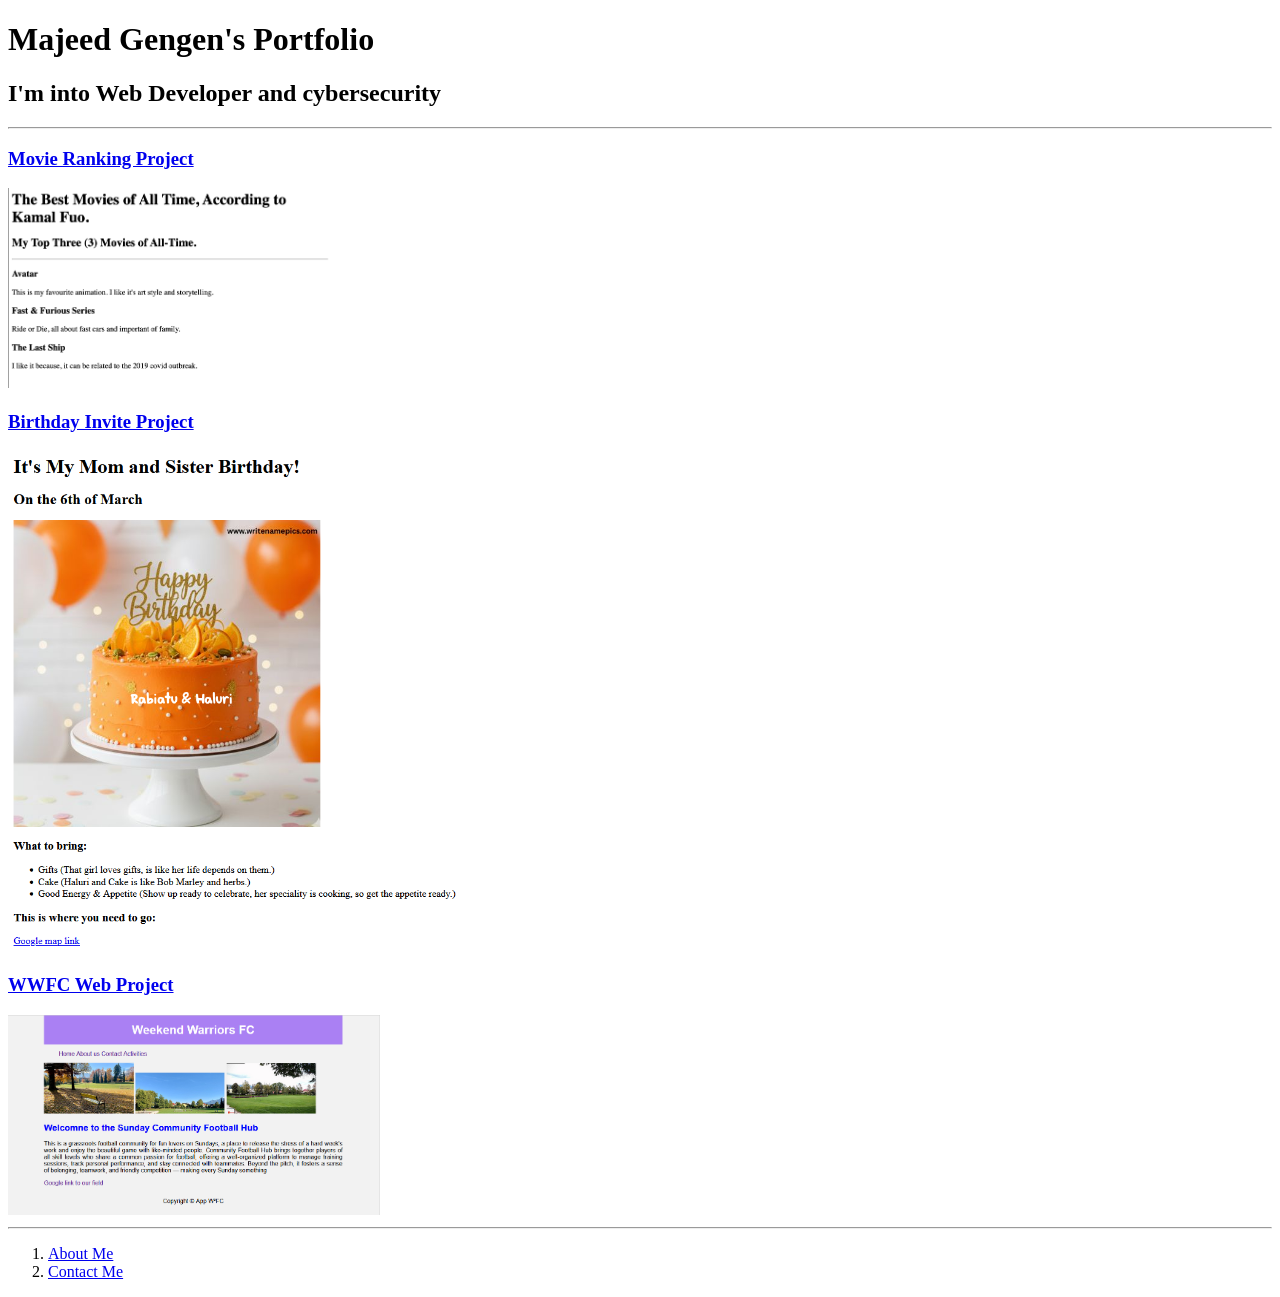
<file: index.html>
<!DOCTYPE html>
<html lang="en">
<head>
    <meta charset="UTF-8">
    <title>Majeed's Portfolio</title>
</head>
<body>
    <h1>Majeed Gengen's Portfolio</h1>
    <h2>I'm into Web Developer and cybersecurity</h2>
    <hr />
    <h3><a href="./public/movie-ranking.html">Movie Ranking Project</a></h3>
    <img src="./assets/images/Movie-ranking 2.png" height="200" alt="Top 3 movie rankings preview">
    <h3><a href="./public/birthday-invite.html">Birthday Invite Project</a></h3>
    <img src="./assets/images/birthday-invite.png" height="500" alt="A birthday invite project preview"/>
    <h3><a href="./My website project/index.html">WWFC Web Project</a></h3>
    <img src="./assets/images/WWFC web pic.png" height="200" alt="A preview of the website"/>

    <hr />
    <ol>
        <li><a href="./public/about.html">About Me</a></li>
        <li><a href="./public/contact.html">Contact Me</a></li>
    </ol>

</body>
</html>
</file>
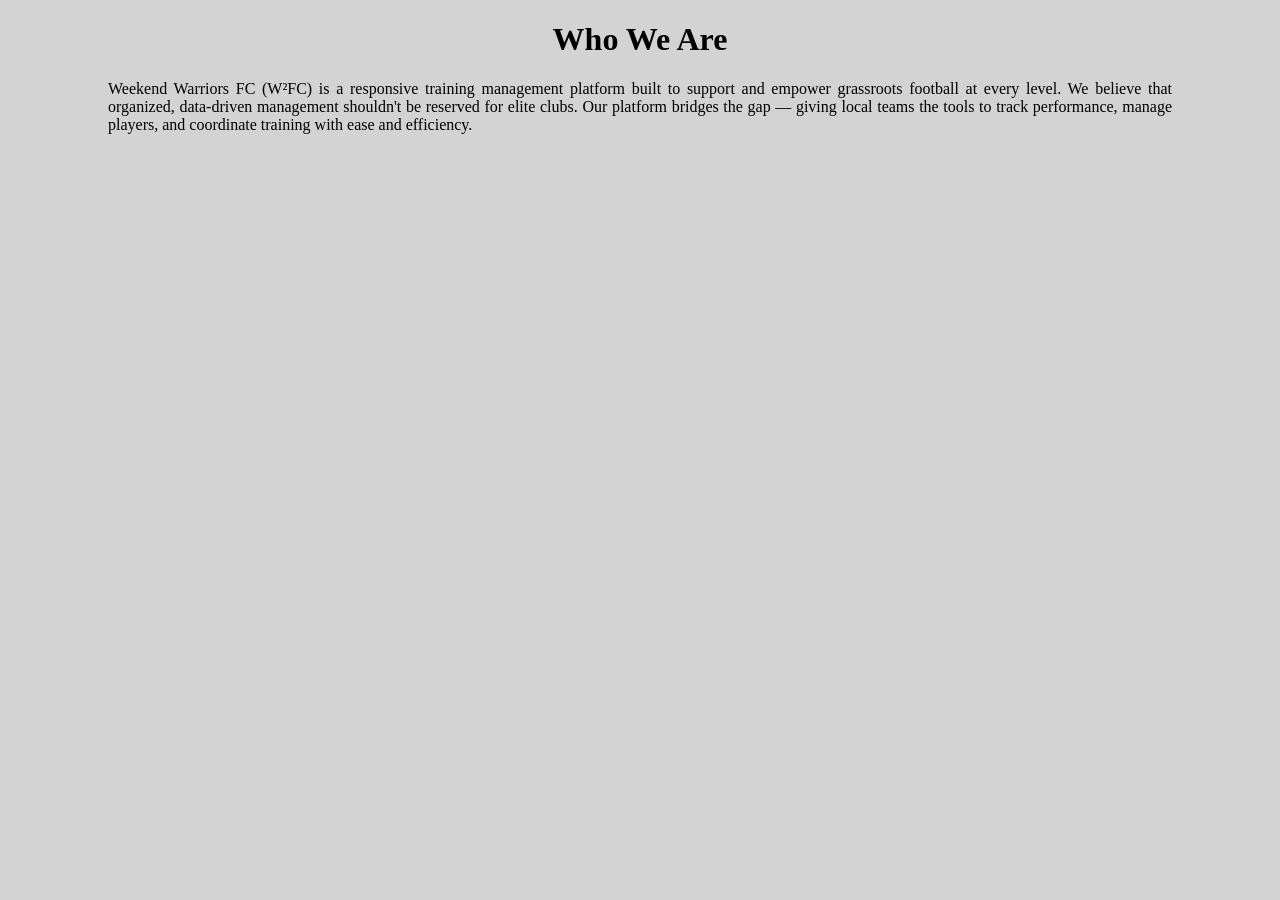
<file: My website project/public/about.html>
<!DOCTYPE html>
<html lang="en">
<head>
    <meta charset="UTF-8">
    <title>About us</title>
    <style>
        body {
            text-align: justify;
            background-color: lightgray;
            padding-right: 100px;
            padding-left: 100px;
        }
        h1 {
            text-align: center;
        }
        p {
            text-align: justify;
           
        }
    </style>
</head>
<body>
    <h1>Who We Are</h1>
    <p>Weekend Warriors FC (W²FC) is a responsive training management platform built to support 
    and empower grassroots football at every level. We believe that organized, data-driven 
    management shouldn't be reserved for elite clubs. Our platform bridges the gap — giving 
    local teams the tools to track performance, manage players, and coordinate training with ease 
    and efficiency.</p>
</body>
</html>
</file>
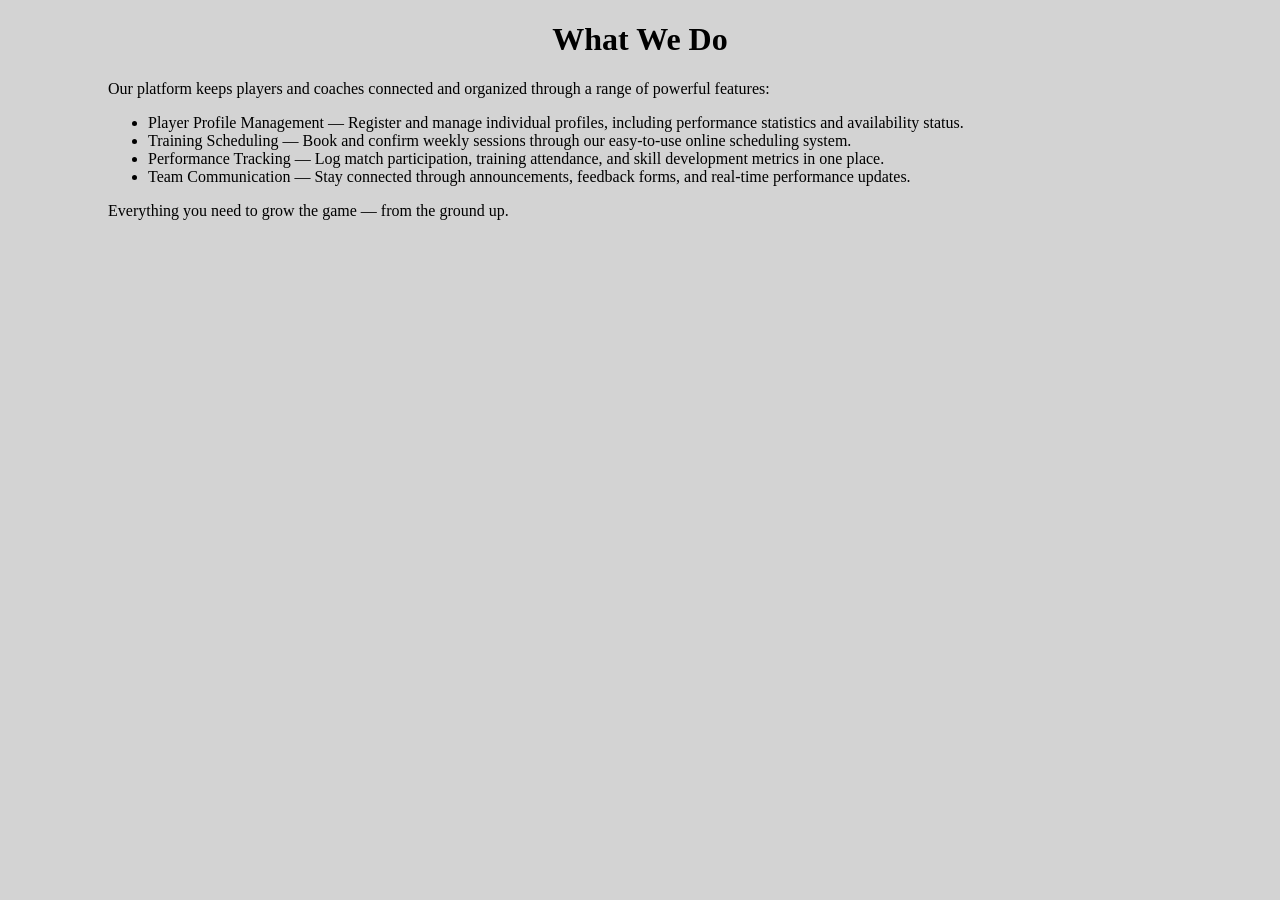
<file: My website project/public/activities.html>
<!DOCTYPE html>
<html lang="en">
<head>
   <meta charset="UTF-8">
   <title>Activoites</title>
   <style>
      body {
         text-align: justify;
         background-color: lightgrey;
         padding-right: 100px;
         padding-left: 100px;
      }

      h1 {
         text-align: center;
      }

      p {
         text-align: justify;

      }

      ul {
         text-align: justify;
      }
      
   </style>
</head>
<body>
   <h1>What We Do</h1>
   <p>Our platform keeps players and coaches connected and organized through a range of 
   powerful features:</p>

   <ul>
      <li>Player Profile Management — Register and manage individual profiles, including performance statistics and availability status.</li>
      <li>Training Scheduling — Book and confirm weekly sessions through our easy-to-use online scheduling system.</li>
      <li>Performance Tracking — Log match participation, training attendance, and skill development metrics in one place.</li>
      <li>Team Communication — Stay connected through announcements, feedback forms, and real-time performance updates.</li>
   </ul>

   <p>Everything you need to grow the game — from the ground up.</p>

</body>
</html>
</file>
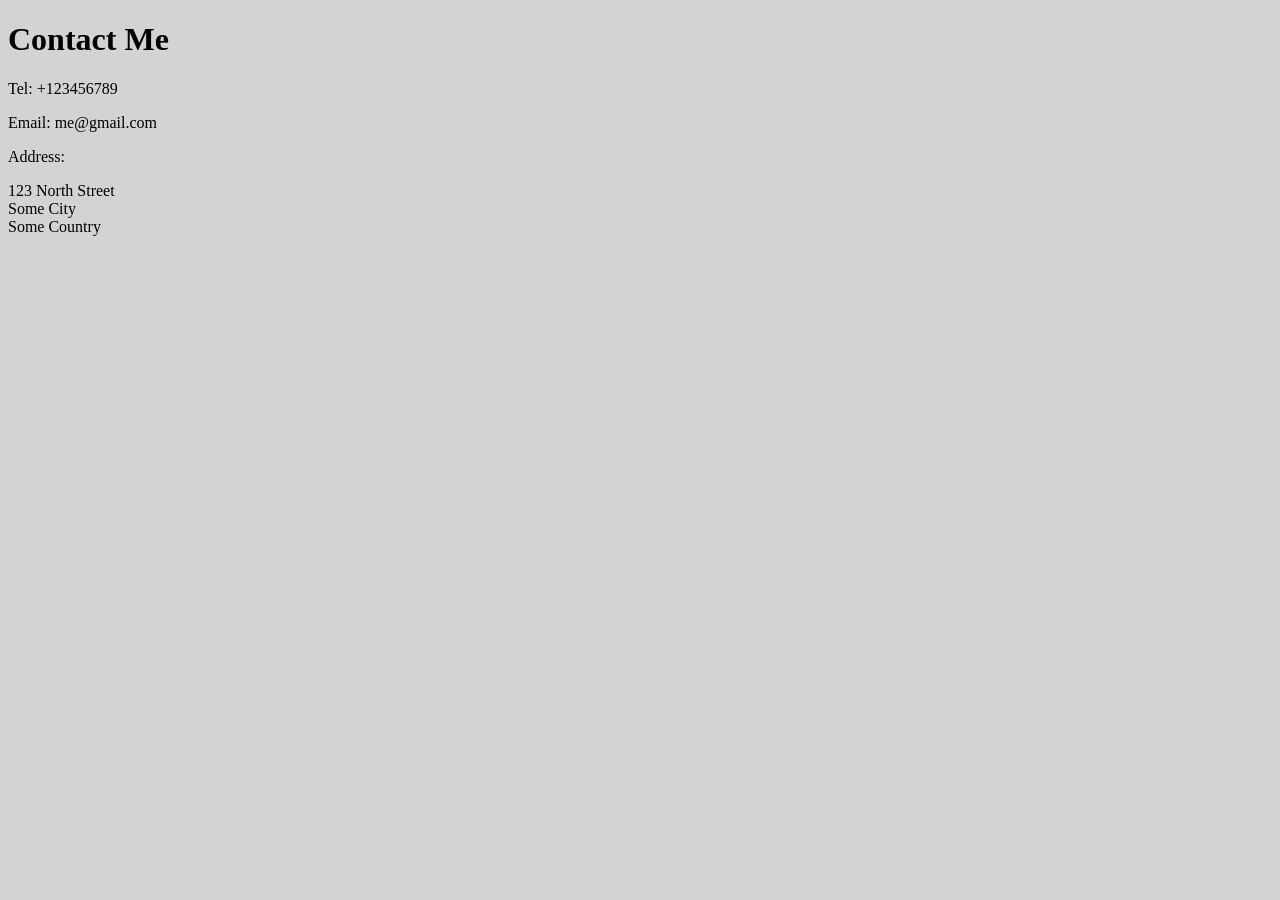
<file: My website project/public/contact.html>
<!DOCTYPE html>
<html lang="en">
<head>
  <meta charset="UTF-8">
  <title>Contact</title>
  <style>
      body {
        text-align: justify;
        background-color: lightgrey;
        padding-right: 100px;
        padding-right: 100px;
      }

      p {
        text-align: justify;
      }


  </style>
</head>
<body>
  <h1>Contact Me</h1>
  <p>Tel: +123456789</p>
  <p>Email: me@gmail.com</p>
  <p>Address:</p>
  <p>
  123 North Street<br />
  Some City<br />
  Some Country <br />
  </p>
</body>
</html>
</file>
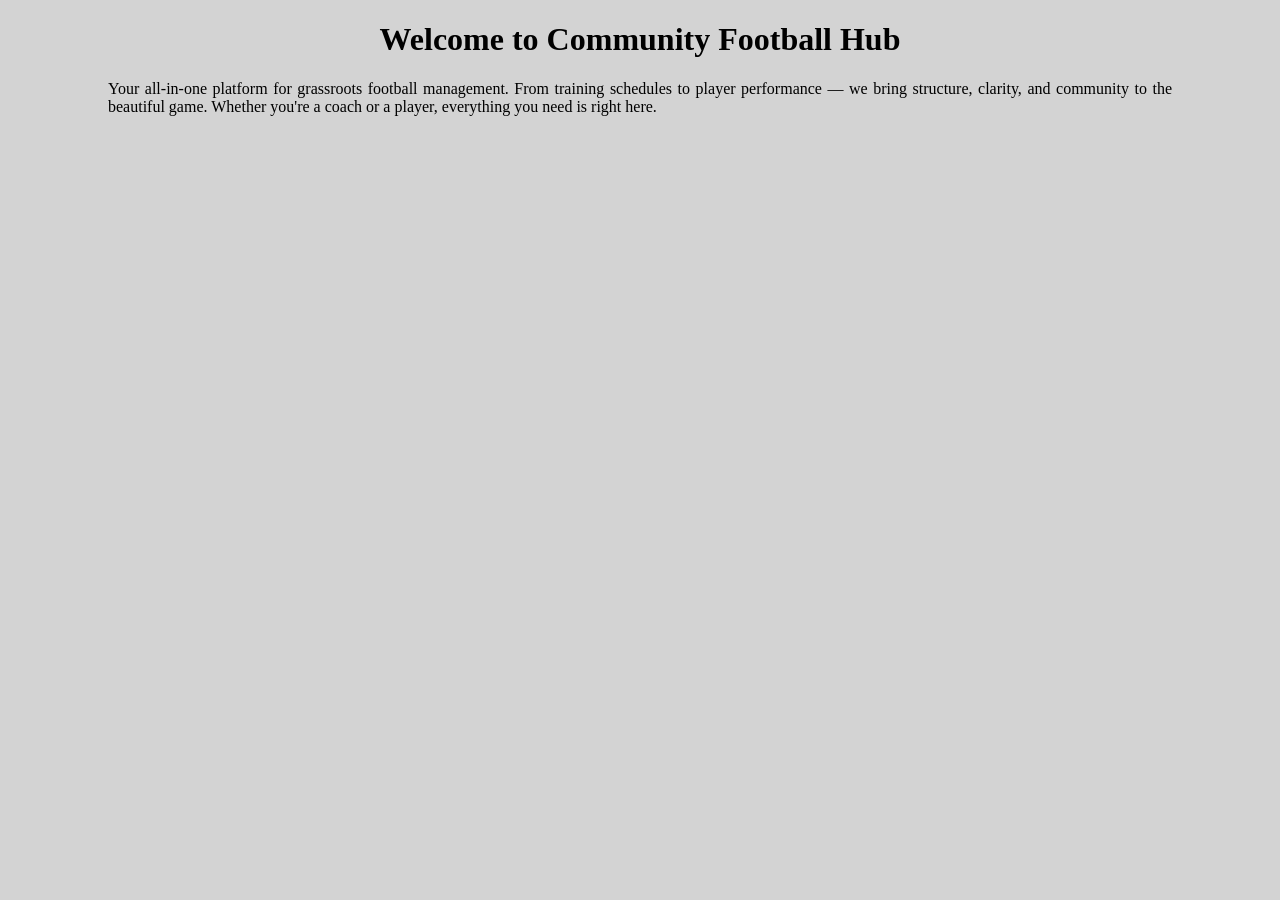
<file: My website project/public/home.html>
<!DOCTYPE html>
<html lang="en">
<head>
   <meta charset="UTF-8">
   <title>Home</title>
   <style>
      body {
         text-align: justify;
         background-color: lightgrey;
         padding-right: 100px;
         padding-left: 100px;
      }

      h1 {
         text-align: center;
      }

      p {
         text-align: justify;

      }
      
   </style>
</head>
<body>
    <h1>Welcome to Community Football Hub</h1>

    <p>
    Your all-in-one platform for grassroots football management. 
    From training schedules to player performance — we bring structure, 
    clarity, and community to the beautiful game. Whether you're a coach or a player, 
    everything you need is right here.</p> 

</body>
</html>
</file>
